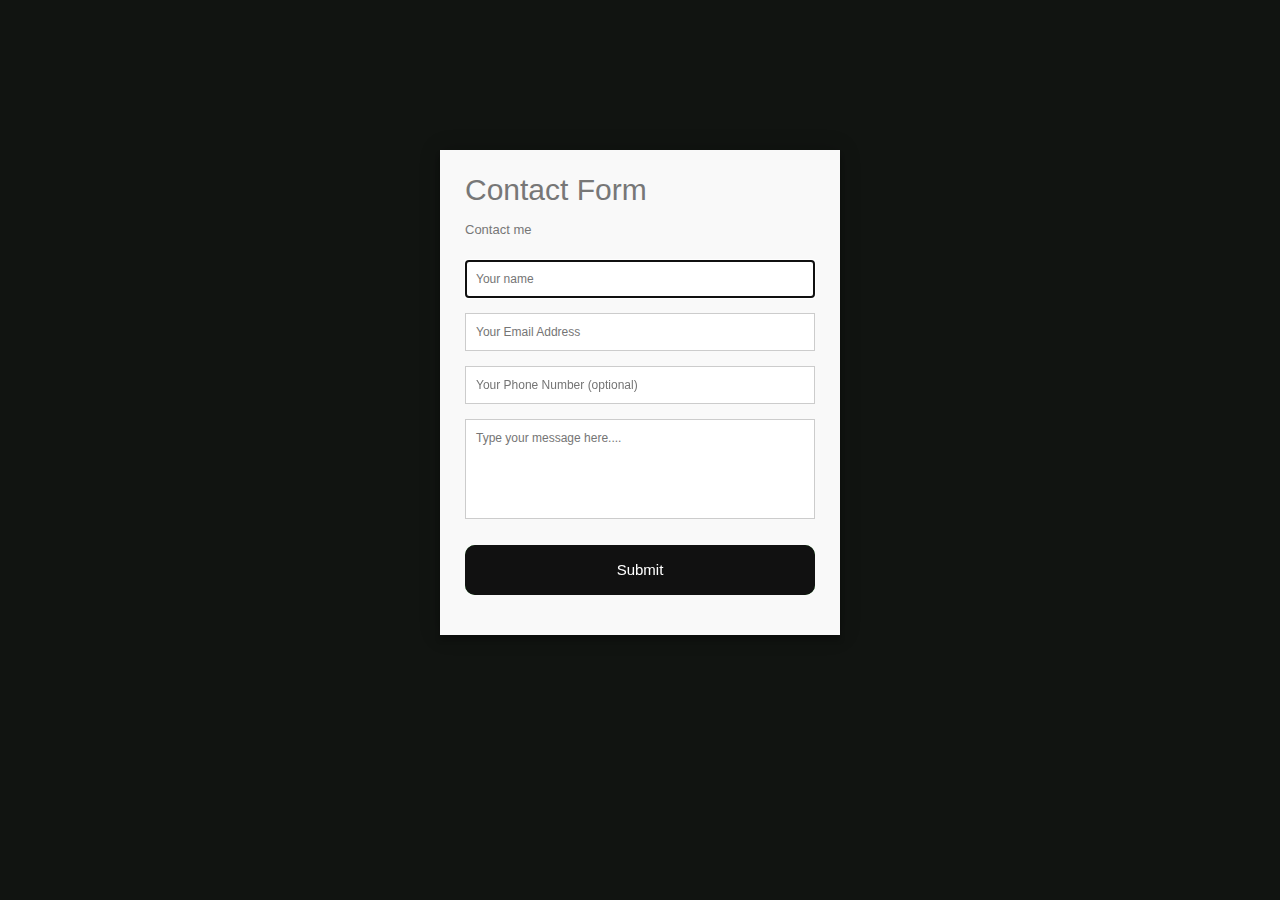
<file: public/contact.html>
<!DOCTYPE html>
<html lang="en">
  <head>
    <meta charset="UTF-8" />
    <meta http-equiv="X-UA-Compatible" content="IE=edge" />
    <meta name="viewport" content="width=device-width, initial-scale=1.0" />

    <title>Document</title>

    <style>
      * {
        margin: 0;
        padding: 0;
        box-sizing: border-box;
      }

      body {
        font-family: "Roboto", Helvetica, Arial, sans-serif;
        font-weight: 100;
        font-size: 12px;
        line-height: 30px;
        color: #777;
        background: #111411;
      }

      .container {
        max-width: 400px;
        width: 100%;
        margin: 0 auto;
        position: relative;
      }

      #contact input[type="text"],
      #contact input[type="email"],
      #contact input[type="tel"],
      #contact input[type="url"],
      #contact textarea,
      #contact button[type="submit"] {
        font: 400 12px/16px "Roboto", Helvetica, Arial, sans-serif;
      }

      h3 {
        font-weight: 700;
      }
      #contact {
        background: #f9f9f9;
        padding: 25px;
        margin: 150px 0;
        box-shadow: 0 0 20px 0 rgba(0, 0, 0, 0.2),
          0 5px 5px 0 rgba(0, 0, 0, 0.24);
      }

      #contact h3 {
        display: block;
        font-size: 30px;
        font-weight: 300;
        margin-bottom: 10px;
      }

      #contact h4 {
        margin: 5px 0 15px;
        display: block;
        font-size: 13px;
        font-weight: 400;
      }

      fieldset {
        border: medium none !important;
        margin: 0 0 10px;
        min-width: 100%;
        padding: 0;
        width: 100%;
      }

      #contact input[type="text"],
      #contact input[type="email"],
      #contact input[type="tel"],
      #contact input[type="url"],
      #contact textarea {
        width: 100%;
        border: 1px solid #ccc;
        background: #fff;
        margin: 0 0 5px;
        padding: 10px;
      }

      #contact textarea {
        height: 100px;
        max-width: 100%;
        resize: none;
      }

      #contact button[type="submit"] {
        cursor: pointer;
        width: 100%;
        border: none;
        background: #4caf50;
        color: #fff;
        margin: 0 0 5px;
        padding: 10px;
        font-size: 15px;
      }

      #contact button[type="submit"]:hover {
        background: #43a047;
        transition: background-color 0.3s ease-in-out;
      }

      .glow-on-hover {
        width: 220px;
        height: 50px;
        border: none;
        outline: none;
        color: #fff;
        background: #111;
        cursor: pointer;
        position: relative;
        z-index: 0;
        border-radius: 10px;
      }

      .glow-on-hover:before {
        content: "";
        background: linear-gradient(
          45deg,
          #ff0000,
          #9e551a,
          #fffb00,
          #48ff00,
          #00ffd5,
          #132688,
          #7a00ff,
          #ff00c8,
          #f50e0e
        );
        position: absolute;
        top: -2px;
        left: -2px;
        background-size: 400%;
        z-index: -1;
        filter: blur(5px);
        width: calc(100% + 4px);
        height: calc(100% + 4px);
        animation: glowing 20s linear infinite;
        opacity: 0;
        transition: opacity 0.3s ease-in-out;
        border-radius: 10px;
      }

      .glow-on-hover:active {
        color: #000;
      }

      .glow-on-hover:active:after {
        background: transparent;
      }

      .glow-on-hover:hover:before {
        opacity: 1;
      }

      .glow-on-hover:after {
        z-index: -1;
        content: "";
        position: absolute;
        width: 100%;
        height: 100%;
        background: #111;
        left: 0;
        top: 0;
        border-radius: 10px;
      }

      @keyframes glowing {
        0% {
          background-position: 0 0;
        }
        50% {
          background-position: 400% 0;
        }
        100% {
          background-position: 0 0;
        }
      }
    </style>
  </head>
  <body>
    <div class="container">
      <form id="contact">
        <h3>Contact Form</h3>
        <h4>Contact me</h4>
        <fieldset>
          <input placeholder="Your name" type="text" required autofocus />
        </fieldset>
        <fieldset>
          <input placeholder="Your Email Address" type="email" required />
        </fieldset>
        <fieldset>
          <input
            placeholder="Your Phone Number (optional)"
            type="tel"
            required
          />
        </fieldset>

        <fieldset>
          <textarea
            placeholder="Type your message here...."
            required
          ></textarea>
        </fieldset>
        <fieldset>
          <button name="submit" type="submit" class="glow-on-hover">
            Submit
          </button>
        </fieldset>
      </form>
    </div>
  </body>
</html>
</file>
